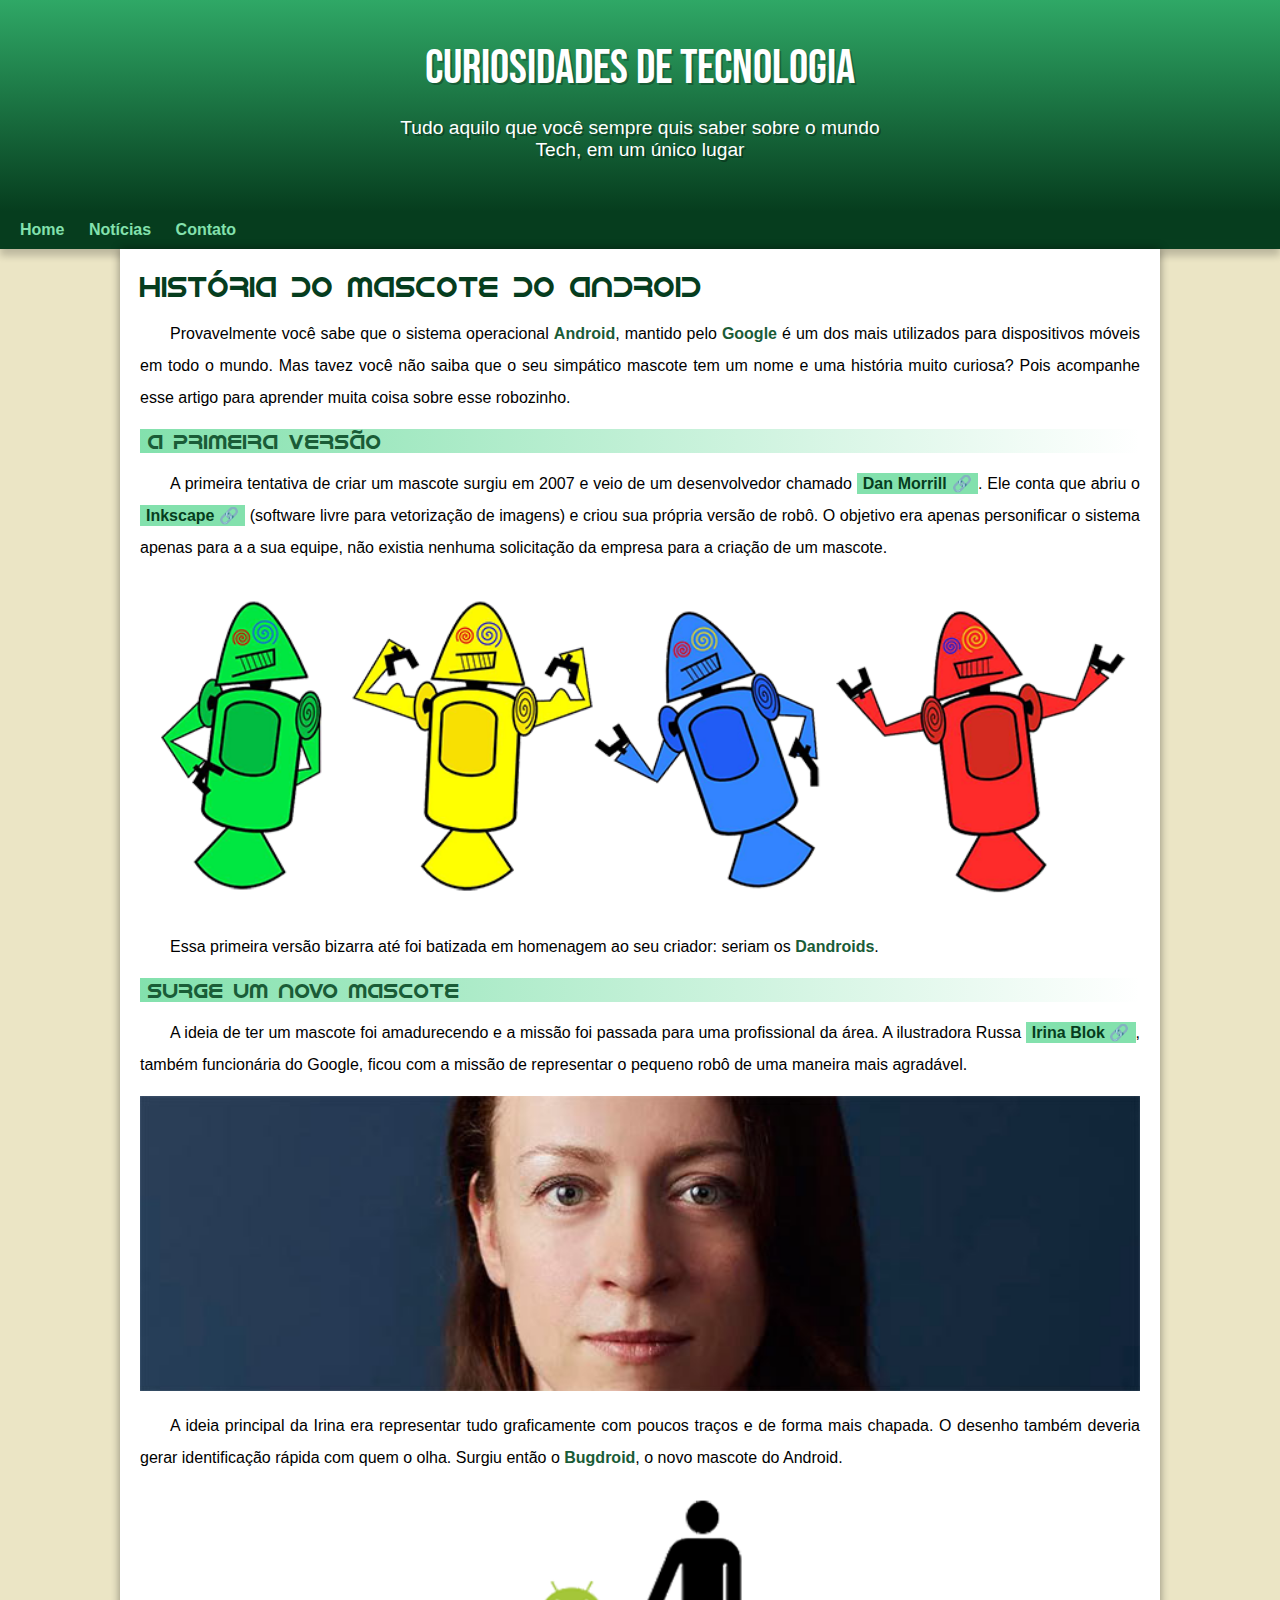
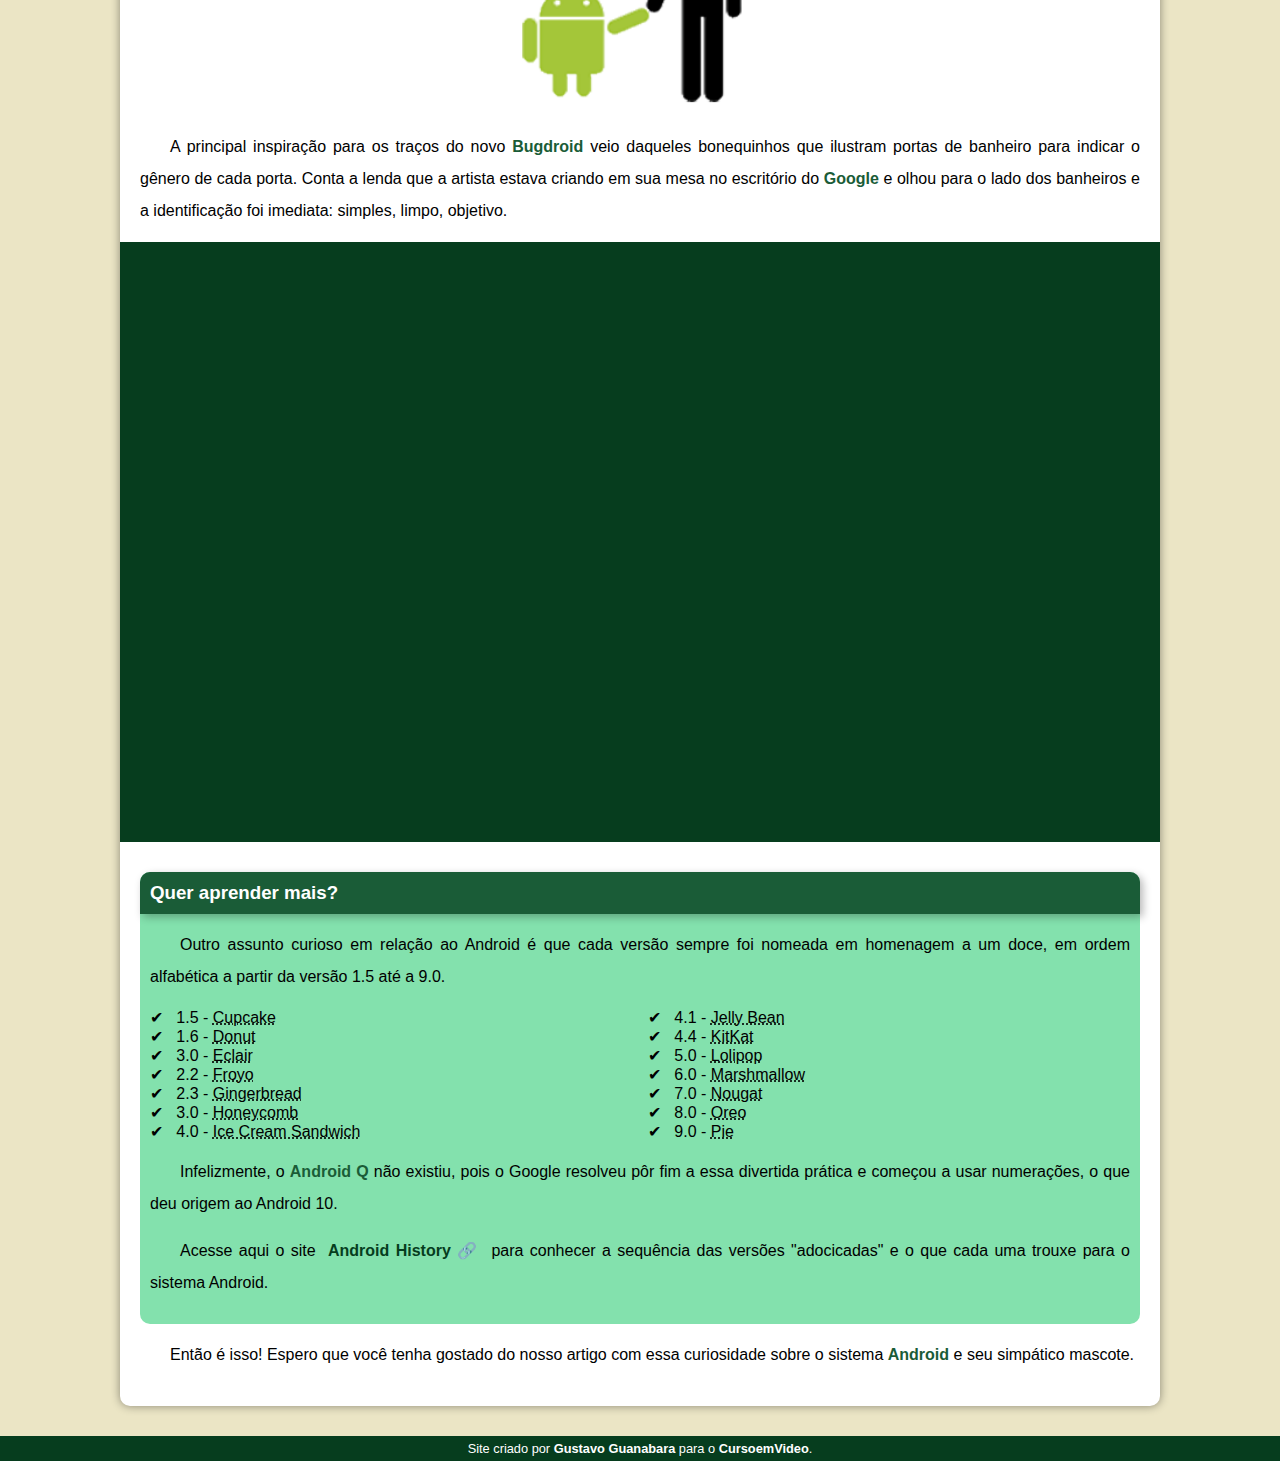
<file: index.html>
<!DOCTYPE html>
<html lang="pt-br">
<head>
    <meta charset="UTF-8">
    <meta name="viewport" content="width=device-width, initial-scale=1.0">
    <title>Como surgiu o mascote do Android?</title>
    <link rel="shortcut icon" href="imagens/favicon.ico" type="image/x-icon">
    <link rel="stylesheet" href="estilo/style.css">
</head>
<body>
    <header>
        <h1>Curiosidades de Tecnologia</h1>
        <p>Tudo aquilo que você sempre quis saber sobre o mundo Tech, em um único lugar</p>
        
    </header>
    <nav>
        <a href="#">Home</a>
        <a href="#">Notícias</a>
        <a href="#">Contato</a>
    </nav>
    <main>
        <article>
            <h1>
                História do Mascote do Android
            </h1>

            <p>
                Provavelmente você sabe que o sistema operacional <strong>Android</strong>, mantido pelo <strong>Google</strong> é um dos mais utilizados para dispositivos móveis em todo o mundo. Mas tavez você não saiba que o seu simpático mascote tem um nome e uma história muito curiosa? Pois acompanhe esse artigo para aprender muita coisa sobre esse robozinho.
            </p>

            <h2>
                A primeira versão
            </h2>

            <p>
                A primeira tentativa de criar um mascote surgiu em 2007 e veio de um desenvolvedor chamado <a href="https://androidcommunity.com/dan-morrill-shows-us-the-android-mascot-that-almost-was-20130103/" target="_blank" class="externo">Dan Morrill</a>. Ele conta que abriu o <a href="https://inkscape.org/pt-br/" target="_blank" class="externo">Inkscape</a> (software livre para vetorização de imagens) e criou sua própria versão de robô. O objetivo era apenas personificar o sistema apenas para a a sua equipe, não existia nenhuma solicitação da empresa para a criação de um mascote.
            </p>

            <picture>
                <source media="(max-width: 670px)" srcset="imagens/dan-droids-pq.png">
                <img src="imagens/dan-droids.png" alt="Primeiro mascote do Andorid">
            </picture>

            <p>
                Essa primeira versão bizarra até foi batizada em homenagem ao seu criador: seriam os <strong>Dandroids</strong>.
            </p>

            <h2>
                Surge um novo mascote
            </h2>

            <p>
                A ideia de ter um mascote foi amadurecendo e a missão foi passada para uma profissional da área. A ilustradora Russa <a href="https://www.irinablok.com/android" target="_blank" class="externo">Irina Blok</a>, também funcionária do Google, ficou com a missão de representar o pequeno robô de uma maneira mais agradável.

            </p>

            <picture>
                <source media="(max-width: 670px)" srcset="imagens/irina-blok-pq.jpg">
                <img src="imagens/irina-blok.jpg" alt="Irina Blok, criadora do Bugdroid ">
            </picture>

            <p>
                A ideia principal da Irina era representar tudo graficamente com poucos traços e de forma mais chapada. O desenho também deveria gerar identificação rápida com quem o olha. Surgiu então o <strong>Bugdroid</strong>, o novo mascote do Android.
            </p>

            <img src="imagens/bugdroid.png" alt="Bugdroid" class="pequena">

            <p>
                A principal inspiração para os traços do novo <strong>Bugdroid</strong> veio daqueles bonequinhos que ilustram portas de banheiro para indicar o gênero de cada porta. Conta a lenda que a artista estava criando em sua mesa no escritório do <strong>Google</strong> e olhou para o lado dos banheiros e a identificação foi imediata: simples, limpo, objetivo.
            </p>

            <div class="video">
                <iframe width="560" height="315" src="https://www.youtube.com/embed/l2UDgpLz20M?si=xMUFA1ZxdjUTCHAn" title="YouTube video player" frameborder="0" allow="accelerometer; autoplay; clipboard-write; encrypted-media; gyroscope; picture-in-picture; web-share" referrerpolicy="strict-origin-when-cross-origin" allowfullscreen></iframe>
            </div>

            <aside>
                <h3>Quer aprender mais?</h3>

                <p>
                    Outro assunto curioso em relação ao Android é que cada versão sempre foi nomeada em homenagem a um doce, em ordem alfabética a partir da versão 1.5 até a 9.0.
                </p>

                <ul>
                    <li>
                        1.5 - <abbr title="Bolo de Copo">Cupcake</abbr>
                    </li>
                    <li>
                        1.6 - <abbr title="Rosquinha">Donut</abbr>
                    </li>
                    <li>
                        3.0 - <abbr title="Bomba">Eclair</abbr>
                    </li>
                    <li>
                        2.2 - <abbr title="Iougurte Congelado">Froyo</abbr>
                    </li>
                    <li>
                        2.3 - <abbr title="Biscoito de Gengibre">Gingerbread</abbr>
                    </li>
                    <li>
                        3.0 - <abbr title="Favo de Mel">Honeycomb</abbr>
                    </li>
                    <li>
                        4.0 - <abbr title="Sanduíche de Sorvete ">Ice Cream Sandwich</abbr>
                    </li>
                    <li>
                        4.1 - <abbr title="Jujuba">Jelly Bean</abbr>
                    </li>
                    <li>
                        4.4 - <abbr title="KitKat">KitKat</abbr>
                    </li>
                    <li>
                        5.0 - <abbr title="Pirulito">Lolipop</abbr>
                    </li>
                    <li>
                        6.0 - <abbr title="Marshmallow">Marshmallow</abbr>
                    </li>
                    <li>
                        7.0 - <abbr title="Torrone">Nougat</abbr>
                    </li>
                    <li>
                        8.0 - <abbr title="Oreo">Oreo</abbr>
                    </li>
                    <li>
                        9.0 - <abbr title="Torta"> Pie</abbr>
                    </li>
                </ul>

                <p>
                    Infelizmente, o <strong>Android Q</strong> não existiu, pois o Google resolveu pôr fim a essa divertida prática e começou a usar numerações, o que deu origem ao Android 10.
                </p>

                <p>
                    Acesse aqui o site <a href="https://www.android.com/intl/en_uk/what-is-android/" target="_blank" class="externo">Android History</a> para conhecer a sequência das versões "adocicadas" e o que cada uma trouxe para o sistema Android.
                </p>
                
            </aside>


            <p>
                Então é isso! Espero que você tenha gostado do nosso artigo com essa curiosidade sobre o sistema <strong>Android</strong> e seu simpático mascote.
            </p>
        </article>
    </main>
    <footer>
        <p>Site criado por <a href="https://gustavoguanabara.github.io" target="_blank">Gustavo Guanabara</a> para o <a href="https://www.youtube.com/cursoemvideo" target="_blank">CursoemVideo</a>.</p>
    </footer>
</body>
</html>
</file>
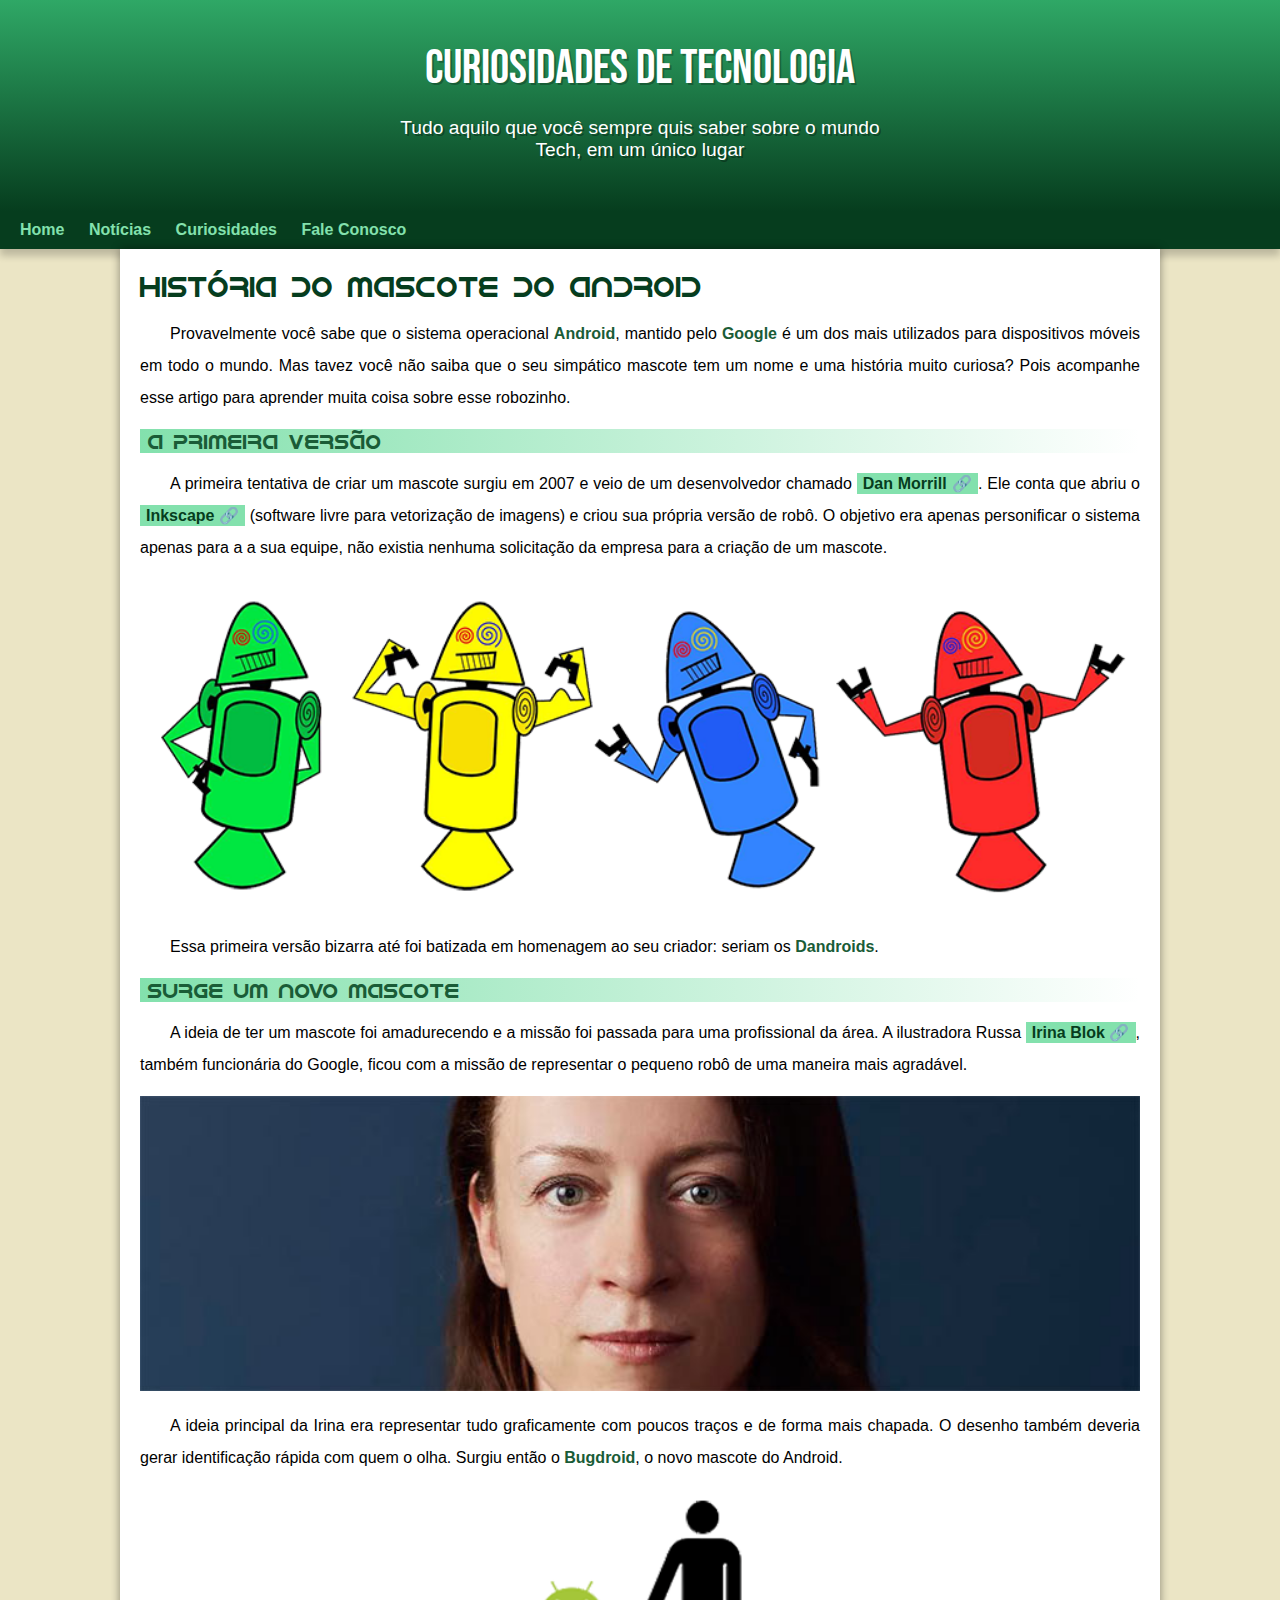
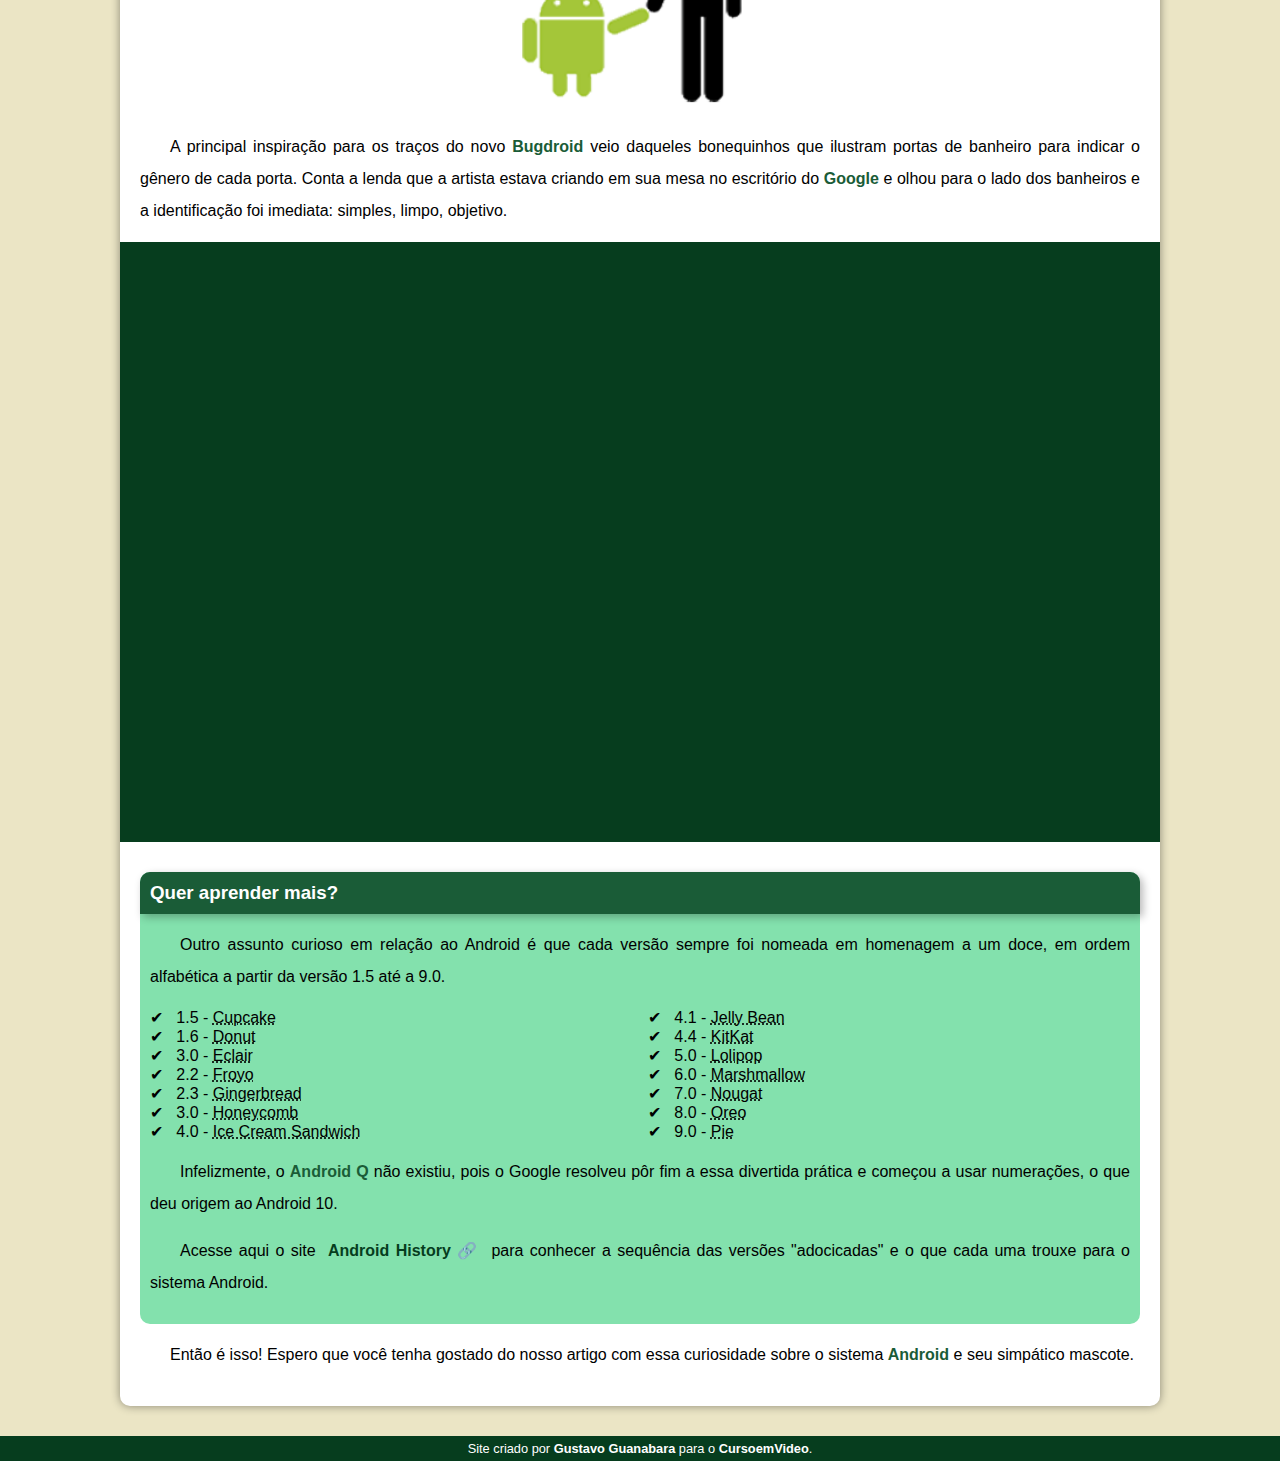
<file: index.html.html>
<!DOCTYPE html>
<html lang="pt-br">
<head>
    <meta charset="UTF-8">
    <meta name="viewport" content="width=device-width, initial-scale=1.0">
    <title>Como surgiu o mascote do Android?</title>
    <link rel="shortcut icon" href="imagens/favicon.ico" type="image/x-icon">
    <link rel="stylesheet" href="estilo/style.css">
</head>
<body>
    <header>
        <h1>Curiosidades de Tecnologia</h1>
        <p>Tudo aquilo que você sempre quis saber sobre o mundo Tech, em um único lugar</p>
        
    </header>
    <nav>
        <a href="#">Home</a>
        <a href="#">Notícias</a>
        <a href="#">Curiosidades</a>
        <a href="#">Fale Conosco</a>
    </nav>
    <main>
        <article>
            <h1>
                História do Mascote do Android
            </h1>

            <p>
                Provavelmente você sabe que o sistema operacional <strong>Android</strong>, mantido pelo <strong>Google</strong> é um dos mais utilizados para dispositivos móveis em todo o mundo. Mas tavez você não saiba que o seu simpático mascote tem um nome e uma história muito curiosa? Pois acompanhe esse artigo para aprender muita coisa sobre esse robozinho.
            </p>

            <h2>
                A primeira versão
            </h2>

            <p>
                A primeira tentativa de criar um mascote surgiu em 2007 e veio de um desenvolvedor chamado <a href="https://androidcommunity.com/dan-morrill-shows-us-the-android-mascot-that-almost-was-20130103/" target="_blank" class="externo">Dan Morrill</a>. Ele conta que abriu o <a href="https://inkscape.org/pt-br/" target="_blank" class="externo">Inkscape</a> (software livre para vetorização de imagens) e criou sua própria versão de robô. O objetivo era apenas personificar o sistema apenas para a a sua equipe, não existia nenhuma solicitação da empresa para a criação de um mascote.
            </p>

            <picture>
                <source media="(max-width: 670px)" srcset="imagens/dan-droids-pq.png">
                <img src="imagens/dan-droids.png" alt="Primeiro mascote do Andorid">
            </picture>

            <p>
                Essa primeira versão bizarra até foi batizada em homenagem ao seu criador: seriam os <strong>Dandroids</strong>.
            </p>

            <h2>
                Surge um novo mascote
            </h2>

            <p>
                A ideia de ter um mascote foi amadurecendo e a missão foi passada para uma profissional da área. A ilustradora Russa <a href="https://www.irinablok.com/android" target="_blank" class="externo">Irina Blok</a>, também funcionária do Google, ficou com a missão de representar o pequeno robô de uma maneira mais agradável.

            </p>

            <picture>
                <source media="(max-width: 670px)" srcset="imagens/irina-blok-pq.jpg">
                <img src="imagens/irina-blok.jpg" alt="Irina Blok, criadora do Bugdroid ">
            </picture>

            <p>
                A ideia principal da Irina era representar tudo graficamente com poucos traços e de forma mais chapada. O desenho também deveria gerar identificação rápida com quem o olha. Surgiu então o <strong>Bugdroid</strong>, o novo mascote do Android.
            </p>

            <img src="imagens/bugdroid.png" alt="Bugdroid" class="pequena">

            <p>
                A principal inspiração para os traços do novo <strong>Bugdroid</strong> veio daqueles bonequinhos que ilustram portas de banheiro para indicar o gênero de cada porta. Conta a lenda que a artista estava criando em sua mesa no escritório do <strong>Google</strong> e olhou para o lado dos banheiros e a identificação foi imediata: simples, limpo, objetivo.
            </p>

            <div class="video">
                <iframe width="560" height="315" src="https://www.youtube.com/embed/l2UDgpLz20M?si=xMUFA1ZxdjUTCHAn" title="YouTube video player" frameborder="0" allow="accelerometer; autoplay; clipboard-write; encrypted-media; gyroscope; picture-in-picture; web-share" referrerpolicy="strict-origin-when-cross-origin" allowfullscreen></iframe>
            </div>

            <aside>
                <h3>Quer aprender mais?</h3>

                <p>
                    Outro assunto curioso em relação ao Android é que cada versão sempre foi nomeada em homenagem a um doce, em ordem alfabética a partir da versão 1.5 até a 9.0.
                </p>

                <ul>
                    <li>
                        1.5 - <abbr title="Bolo de Copo">Cupcake</abbr>
                    </li>
                    <li>
                        1.6 - <abbr title="Rosquinha">Donut</abbr>
                    </li>
                    <li>
                        3.0 - <abbr title="Bomba">Eclair</abbr>
                    </li>
                    <li>
                        2.2 - <abbr title="Iougurte Congelado">Froyo</abbr>
                    </li>
                    <li>
                        2.3 - <abbr title="Biscoito de Gengibre">Gingerbread</abbr>
                    </li>
                    <li>
                        3.0 - <abbr title="Favo de Mel">Honeycomb</abbr>
                    </li>
                    <li>
                        4.0 - <abbr title="Sanduíche de Sorvete ">Ice Cream Sandwich</abbr>
                    </li>
                    <li>
                        4.1 - <abbr title="Jujuba">Jelly Bean</abbr>
                    </li>
                    <li>
                        4.4 - <abbr title="KitKat">KitKat</abbr>
                    </li>
                    <li>
                        5.0 - <abbr title="Pirulito">Lolipop</abbr>
                    </li>
                    <li>
                        6.0 - <abbr title="Marshmallow">Marshmallow</abbr>
                    </li>
                    <li>
                        7.0 - <abbr title="Torrone">Nougat</abbr>
                    </li>
                    <li>
                        8.0 - <abbr title="Oreo">Oreo</abbr>
                    </li>
                    <li>
                        9.0 - <abbr title="Torta"> Pie</abbr>
                    </li>
                </ul>

                <p>
                    Infelizmente, o <strong>Android Q</strong> não existiu, pois o Google resolveu pôr fim a essa divertida prática e começou a usar numerações, o que deu origem ao Android 10.
                </p>

                <p>
                    Acesse aqui o site <a href="https://www.android.com/intl/en_uk/what-is-android/" target="_blank" class="externo">Android History</a> para conhecer a sequência das versões "adocicadas" e o que cada uma trouxe para o sistema Android.
                </p>
                
            </aside>


            <p>
                Então é isso! Espero que você tenha gostado do nosso artigo com essa curiosidade sobre o sistema <strong>Android</strong> e seu simpático mascote.
            </p>
        </article>
    </main>
    <footer>
        <p>Site criado por <a href="https://gustavoguanabara.github.io" target="_blank">Gustavo Guanabara</a> para o <a href="https://www.youtube.com/cursoemvideo" target="_blank">CursoemVideo</a>.</p>
    </footer>
</body>
</html>
</file>
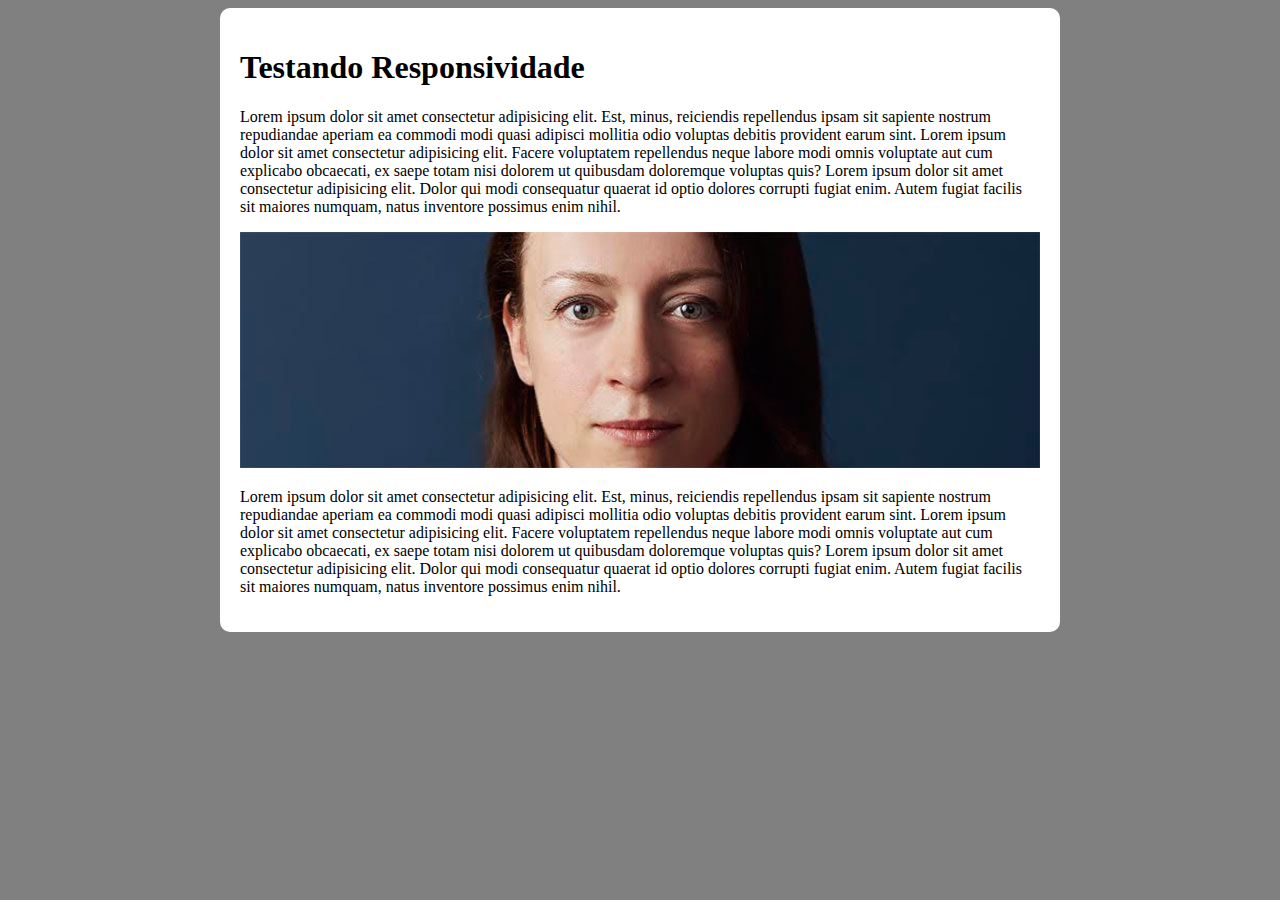
<file: responsivo.html>
<!DOCTYPE html>
<html lang="pt-br">
<head>
    <meta charset="UTF-8">
    <meta http-equiv="X-UA-Compatible" content="IE=edge">
    <meta name="viewport" content="width=device-width, initial-scale=1.0">
    <title>Teste de Responsividade</title>
    <style>
        body {
            background-color: gray;
        }

        main {
            background-color: white;
            padding: 20px;
            border-radius: 10px;

            min-width: 280px;
            max-width: 800px;
            margin: auto;
        }

        img {
            width: 100%;
        }
    </style>
</head>
<body>
    <main>
        <h1>Testando Responsividade</h1>
        <p>Lorem ipsum dolor sit amet consectetur adipisicing elit. Est, minus, reiciendis repellendus ipsam sit sapiente nostrum repudiandae aperiam ea commodi modi quasi adipisci mollitia odio voluptas debitis provident earum sint. Lorem ipsum dolor sit amet consectetur adipisicing elit. Facere voluptatem repellendus neque labore modi omnis voluptate aut cum explicabo obcaecati, ex saepe totam nisi dolorem ut quibusdam doloremque voluptas quis? Lorem ipsum dolor sit amet consectetur adipisicing elit. Dolor qui modi consequatur quaerat id optio dolores corrupti fugiat enim. Autem fugiat facilis sit maiores numquam, natus inventore possimus enim nihil.</p>
        <picture>
            <source media="(max-width: 600px)" srcset="imagens/irina-blok-pq.jpg">
            <img src="imagens/irina-blok.jpg" alt="Irina Blok">
        </picture>
        <p>Lorem ipsum dolor sit amet consectetur adipisicing elit. Est, minus, reiciendis repellendus ipsam sit sapiente nostrum repudiandae aperiam ea commodi modi quasi adipisci mollitia odio voluptas debitis provident earum sint. Lorem ipsum dolor sit amet consectetur adipisicing elit. Facere voluptatem repellendus neque labore modi omnis voluptate aut cum explicabo obcaecati, ex saepe totam nisi dolorem ut quibusdam doloremque voluptas quis? Lorem ipsum dolor sit amet consectetur adipisicing elit. Dolor qui modi consequatur quaerat id optio dolores corrupti fugiat enim. Autem fugiat facilis sit maiores numquam, natus inventore possimus enim nihil.</p>
    </main>
</body>
</html>
</file>
<file: estilo/style.css>
@charset "UTF-8";

@import url('https://fonts.googleapis.com/css2?family=Bebas+Neue&display=swap');

@font-face {
    font-family: 'Android';
    src: url(../fontes/idroid.otf) format('opentype');
    font-weight: normal;
}



:root {
    --cor0: #ebe5c5;
    --cor1: #83e1ad;
    --cor2: #3ddc84;
    --cor3: #2fa866;
    --cor4: #1a5c37;
    --cor5: #063d1e;

    --font-padrao: Arial, Verdana, Helvetica, sans-serif;
    --font-destaque: 'Bebas Neue', cursive;
    --font-android: 'Android', cursive;
}


* {
    margin: 0px;
    padding: 0px;
}

body {
    background-color: var(--cor0);
    font-family: var(--font-padrao);
}

a.externo::after {  
    content: '\00A0\1F517';
}

header {
    background-image: linear-gradient(to bottom, var(--cor3), var(--cor5));
    background-color: var(--cor4);
    min-height: 150px;
    text-align: center;
    padding-top: 40px;
}

header > h1 {
    color: white;
    font-family: var(--font-destaque);
    font-size: 3em;
    font-weight: normal;
    margin-bottom: 20px;
    text-shadow: 2px 2px 0px rgba(0, 0, 0, 0.267);
}

header > p {
    font-family: var(--font-padrao);
    font-size: 1.2em;
    color: white;
    max-width: 500px;
    padding-right: 10px;
    padding-left: 10px;
    margin: auto;
    padding-bottom: 50px;
    text-shadow: 2px 2px 0px rgba(0, 0, 0, 0.315);
}

nav {
    background-color: var(--cor5);
    padding: 10px;
    box-shadow: 0px 7px 7px rgba(0, 0, 0, 0.192);
}

nav > a {
    color: var(--cor1);
    padding: 10px;
    border-radius: 5px;
    text-decoration: none;
    font-weight: bold;
    transition-duration: .5s;
}

nav > a:hover {
    background-color: var(--cor3);
    color: var(--cor5);
}

main {
    min-width: 300px;
    max-width: 1000px;
    margin: auto;
    margin-bottom: 30px;
    padding: 20px;
    background-color: white;
    box-shadow: 0px 0px 10px rgba(0, 0, 0, 0.418);
    border-bottom-left-radius: 10px;
    border-bottom-right-radius: 10px;
}

main h1 {
    color: var(--cor5);
    font-family: var(--font-android);
    font-weight: normal;
    font-size: 1.8em;
}

main h2 {
    font-family: var(--font-android);
    color: var(--cor4);
    font-size: 1.3em;
    font-weight: normal;   
    background-image: linear-gradient(to right, var(--cor1), transparent);
    text-indent: 8px;
}

main p {
    margin: 15px 0px;
    text-align: justify;
    text-indent: 30px;
    font-size: 1em;
    line-height: 2em;
}

main strong {
    color: var(--cor4);
    font-weight: bold;
}

main a {
    text-decoration: none;
    font-weight: bold;
    color: var(--cor5);
    background-color: var(--cor1);
    padding: 2px 6px;
}

main a:hover {
    text-decoration: underline;
    color: var(--cor4);
}

main img {
    width: 100%
}

main img.pequena {
    max-width: 350px;
    display: block;
    margin: auto;
}

div.video {
    background-color: var(--cor5);
    margin: 0px -20px 30px -20px;
    padding: 20px;
    padding-bottom: 58%;
    position: relative;
}

div.video > iframe{
    position: absolute;
    top: 5%;
    left: 5%;
    width: 90%;
    height: 90%;
}

aside {
    background-color: var(--cor1);
    padding: 10px;
    border-radius: 10px;
}

aside > h3 {
    background-color: var(--cor4);
    color: white;
    padding: 10px;
    margin: -10px -10px 0px -10px;
    border-radius: 10px 10px 0px 0px;
    box-shadow: 3px 3px 8px rgba(0, 0, 0, 0.281);
}

aside > ul {
    list-style-type: '\2714\00A0\00A0';
    list-style-position: inside;
    columns: 2;
}

footer {
    background-color: var(--cor5);
    color: white;
    text-align: center;
    font-size: 0.8em;
    padding: 5px;
}

footer a {
    color: white;
    font-weight: bolder;
    text-decoration: none;
}

footer a:hover {
    text-decoration: underline;
    color: var(--cor1);
}
</file>
